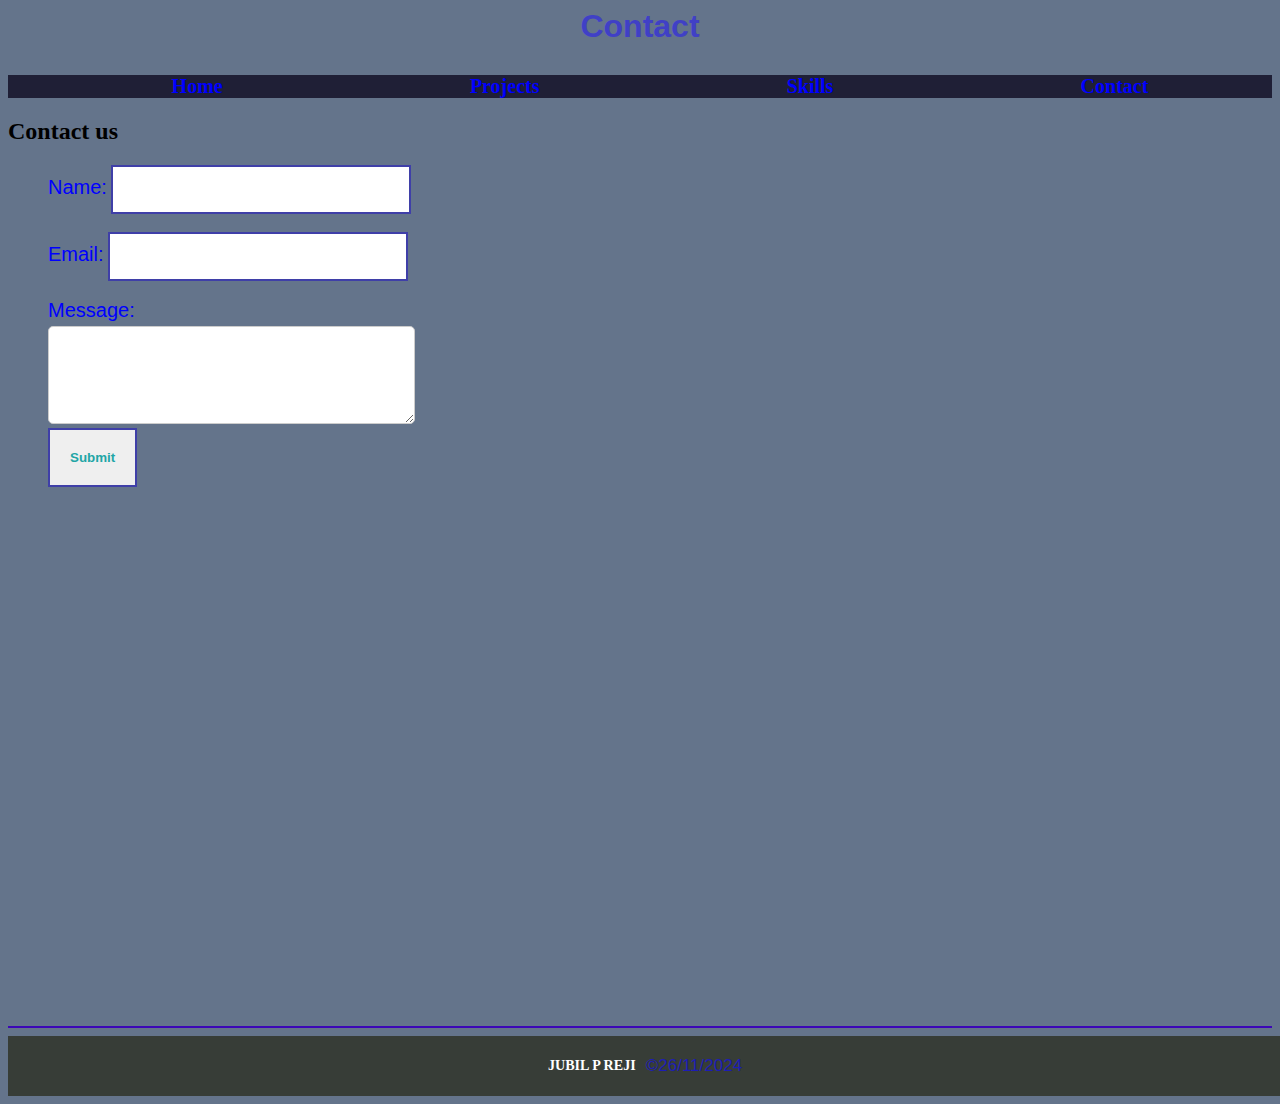
<file: contact.html>
<html lang="en">
<head>
  <meta charset="UTF-8">
  <meta name="viewport" content="width=device-width, initial-scale=1.0">
  <link rel="stylesheet" href="/styles.css">
  <title>Document</title>
</head>
<body>
  <section>
    <center>
      <header>
        <h1>Contact</h1>
        
     </header>
    </center>
     <section>
      <nav>
        <ul class="navlinks-edit">
          <l1><a href="/index.html"> Home</a></l1>
          <l1><a href="/project.html">Projects</a></l1>
          <l1><a href="/skills.html">Skills</a></l1>
          <l1><a href="/contact.html">Contact</a></l1>
        </ul>
      </nav>
     </section>
     <main>
      <section id="forms">
        <h2>Contact us</h2>
        <form name="Info" method="get">
          <ul class="ul-edits">
            <li><label for="name">Name:</label>
              <input type="text" id="name" name="name"  required>
            </li>
            <br>
            <li>
              <label for="email">Email:</label>
              <input type="email" id="email" name="email" required>
            </li>
            <br>
            <label for="Message">Message:</label>
            <li>
              <textarea id="Message"></textarea>
            </li>
            <button class="submit-btn" type="submit">Submit</button>
          </ul>  
        </form>
      </section>
    </main>
    <hr>
     <footer>
      <h5>JUBIL P REJI</h5>
      <P> &copy;26/11/2024</P>
     </footer>
</body>
</html>
</file>
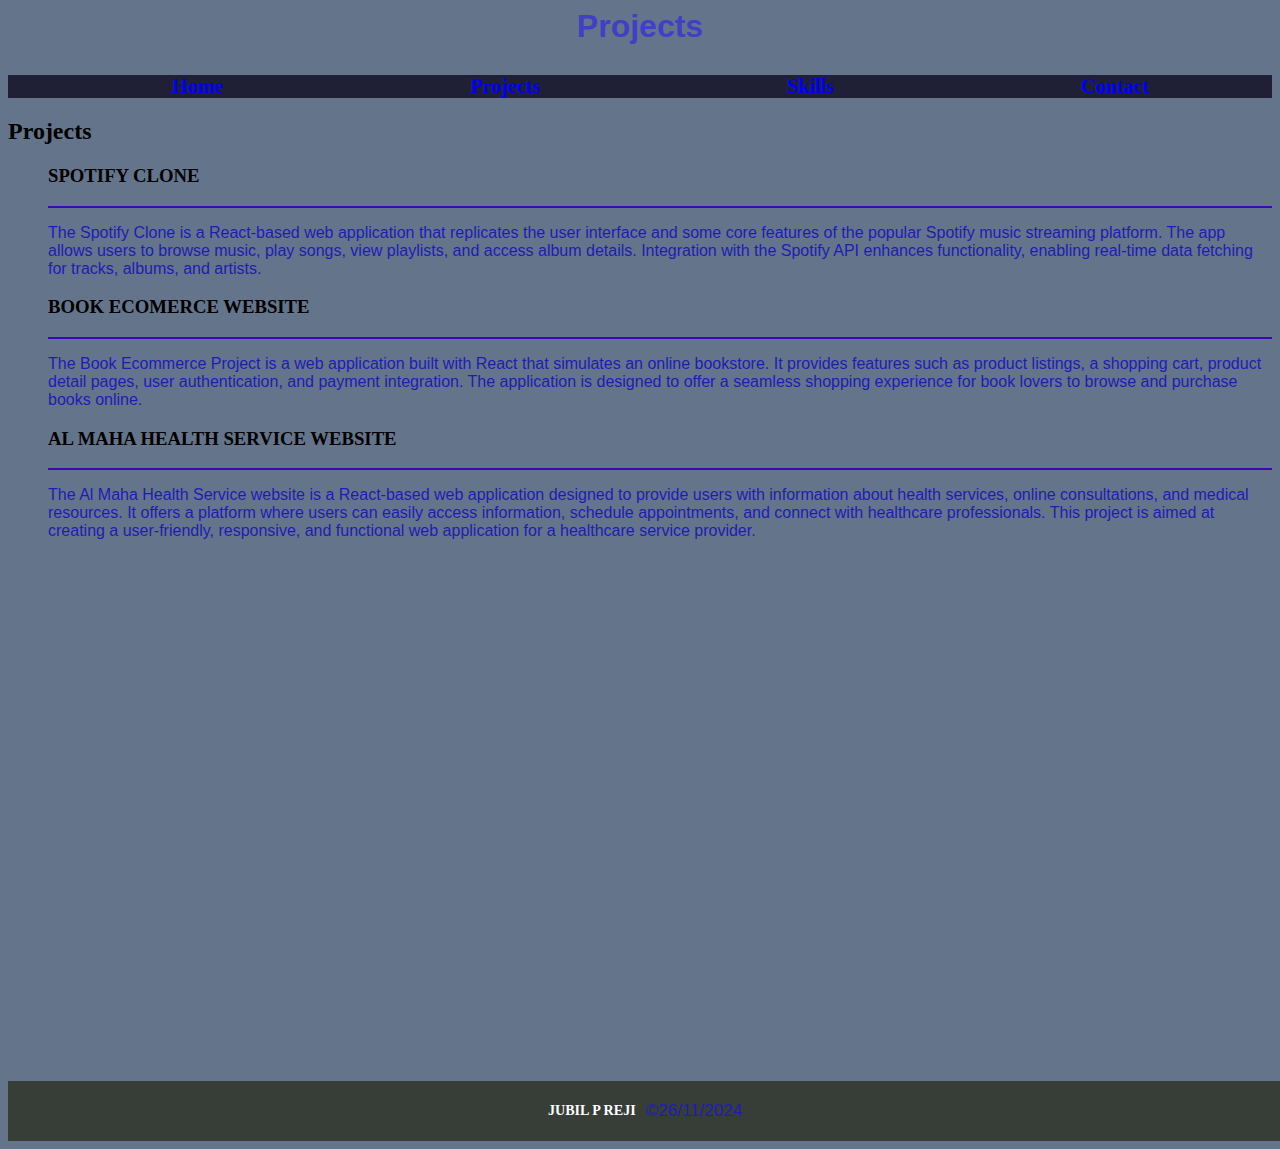
<file: project.html>
<html lang="en">
<head>
  <meta charset="UTF-8">
  <meta name="viewport" content="width=device-width, initial-scale=1.0">
  <link rel="stylesheet" href="/styles.css">
  <title>Document</title>
</head>
<body>
 <section id="container">
  <center>
    <header>
      <h1>Projects</h1>
    </header>
    </center>
    <section>
      <nav>
        <ul class="navlinks-edit">
          <l1><a href="/index.html"> Home</a></l1>
          <l1><a href="/project.html">Projects</a></l1>
          <l1><a href="/skills.html">Skills</a></l1>
          <l1><a href="/contact.html">Contact</a></l1>
        </ul>
      </nav>
     </section>
    <main>
      <h2>Projects</h2>
      <ul class="project-edit">
        <l1>
          <h3>SPOTIFY CLONE</h3>
          <hr>
          <p>The Spotify Clone is a React-based web application that replicates the user interface and some core features of the popular Spotify music streaming platform. The app allows users to browse music, play songs, view playlists, and access album details. Integration with the Spotify API enhances functionality, enabling real-time data fetching for tracks, albums, and artists.</p>
        </l1>
        <l1>
          <h3>BOOK ECOMERCE WEBSITE</h3>
          <hr>
          <P>The Book Ecommerce Project is a web application built with React that simulates an online bookstore. It provides features such as product listings, a shopping cart, product detail pages, user authentication, and payment integration. The application is designed to offer a seamless shopping experience for book lovers to browse and purchase books online.</P>
        </l1>
        <l1>
          <h3>AL MAHA HEALTH SERVICE WEBSITE</h3>
          <hr>
          <P>The Al Maha Health Service website is a React-based web application designed to provide users with information about health services, online consultations, and medical resources. It offers a platform where users can easily access information, schedule appointments, and connect with healthcare professionals. This project is aimed at creating a user-friendly, responsive, and functional web application for a healthcare service provider.</P>
        </l1>
      </ul>
    </main>
     <footer>
      <h5>JUBIL P REJI</h5>
      <P> &copy;26/11/2024</P>
     </footer>
   </section>
 </section>


</body>
</html>
</file>
<file: styles.css>
body{
  background-color: rgb(100 116 139);
  overflow-x: hidden;
}

nav{
  margin-top: 30px;
}
h1{
  color: rgb(64, 64, 198);
  font-weight: bold;
  font-family: 'Lucida Sans', 'Lucida Sans Regular', 'Lucida Grande', 'Lucida Sans Unicode', Geneva, Verdana, sans-serif;
}
p{
  color: rgb(29, 29, 181);
  font-family: 'Franklin Gothic Medium', 'Arial Narrow', Arial, sans-serif;
}
.navlinks-edit {
  display: flex;
  justify-content: space-around;
  align-items: center;
  background-color: rgb(31, 31, 54);
}
@media(max-width:600px){
  .navlinks-edit{
    display: flex;
    flex-direction: column;
    background-color: rgb(68, 68, 101);
    align-items: center;
    gap: 20px;
   
  }
}
.main-edit{
 
 
}
.fig-edit{
  display: flex;
  justify-content: center;
  align-items: center;
}
@media(max-width:1200px){
  .fig-edit{
    display: flex;
    flex-direction: column;
    align-items: baseline;
  }
}
@media(max-width:700px){
  .img-edit{
   width: 200px;
  }
}
.img-edit{
  filter: drop-shadow(0 0 0.75rem rgb(67, 69, 135));
}
.navlinks-edit a{
  text-decoration: none;
  color: blue;
  font-weight: bold;
  font-size: 20px;
}
hr{
border: 1px solid rgb(60, 7, 183);
}
.grid-edit{
  display: grid;
  grid-template-columns: 1fr 1fr 1fr 1fr;
}
.grid-edit img{
  width: 80px;
}
.grid-edit p{
 padding: 30px;
 margin: 10px;
 color: rgb(2, 2, 160);
 display: flex;
 align-items: center;
 background-color: rgb(83, 83, 146);
 border-radius: 10px;
 font-size: 30px;

}
.grid-edit p:hover{
  background-color: rgb(110, 84, 134);
}
@media(max-width:1150px){
  .grid-edit{
    grid-template-columns: 1fr 1fr;
  }
}
@media(max-width:600px){
  .grid-edit{
    grid-template-columns: 1fr;
  }
}
#name , #email ,#Message{
  width: 300px;
  padding: 15px;
  border: 2px solid rgb(63, 63, 168);
  outline: none;
}
#forms li{
  list-style: none;
}

#forms textarea{
    width: 30%;
    padding: 30px;
    font-size: 1rem;
    border: 1px solid #ccc;
    border-radius: 5px;
    margin-top: 0.25rem;
    box-sizing: border-box;
}

#forms label{
  color: blue;
  font-family: 'Franklin Gothic Medium', 'Arial Narrow', Arial, sans-serif;
  font-size: 20px;
}
.submit-btn{
  padding: 20px;
  border: 2px solid rgb(63, 63, 168);
  cursor: pointer;
  font-weight: bold;
  color: rgb(34, 166, 166);
}
.submit-btn:hover{
  background-color: blue;
   color: white; 
}
.submit-btn:active{
  padding: 15px;
  background-color: rgb(107, 107, 174);
}
footer{
  display: flex;
  align-items: center;
  justify-content: center;
  gap: 10px;
  padding: 5px;
  width: 100%;
  height: 50px;
  background: rgb(55, 61, 55);
  color: white;
  font-size: 17px;
}
.text-edit{
  display: flex;
  flex-direction: column;
  align-items: flex-start;
}
.h2-style{
  font-size: 30px;
  color: rgb(59, 59, 113);
  font-weight: bold;
}
.project-edit  ,#forms{
  height: max-content;
  height: 100vh;
}
.ul-edit li{
  display: flex;
  flex-direction: column;
  margin-bottom: 1rem;
 
}
#skill-details h5{
 font-weight: bold;
 font-size: 30px;
 font-family: sans-serif;
}
#skill-details p{
  font-weight: bold;
  font-family:'Arial Narrow Bold';
  font-size: 18px;
}
.icons-edit{
  display: flex;
  flex-direction: column;
  align-items: center;
  gap: 10px;
}
@media(max-width:1250px){
  .icons-edit{
    display: flex;
   flex-direction: row;
    align-items: center;
    gap: 10px;
  }
}
</file>
